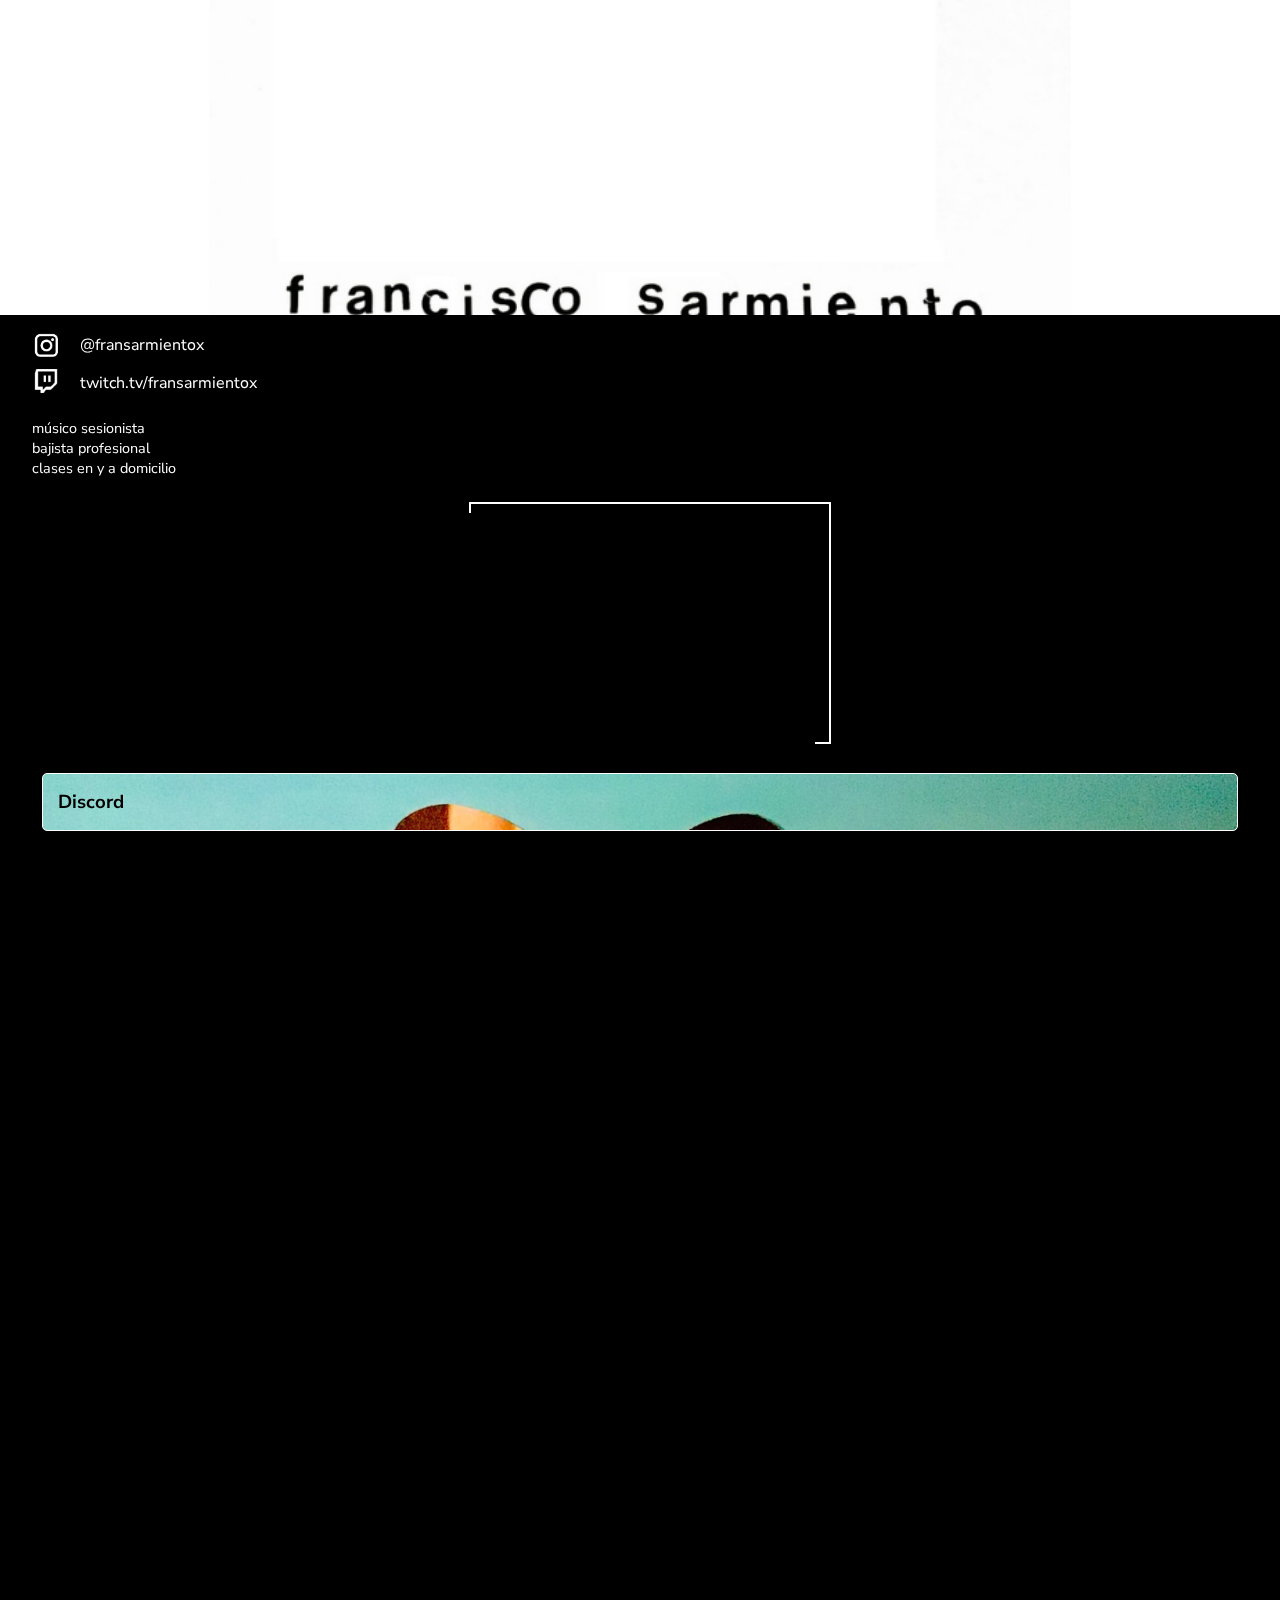
<file: Bassist Portfolio/index.html>
<!DOCTYPE html>
<html lang="en">

<head>
    <meta charset="UTF-8">
    <meta http-equiv="X-UA-Compatible" content="IE=edge">
    <meta name="viewport" content="width=device-width, initial-scale=1.0">
    <title>@fransarmientox</title>
    <link rel="stylesheet" href="styles.css">
    <link rel="stylesheet" href="https://unpkg.com/aos@next/dist/aos.css" />
    <link rel="stylesheet" href="https://cdnjs.cloudflare.com/ajax/libs/font-awesome/5.15.3/css/all.min.css" integrity="sha512-iBBXm8fW90+nuLcSKlbmrPcLa0OT92xO1BIsZ+ywDWZCvqsWgccV3gFoRBv0z+8dLJgyAHIhR35VZc2oM/gI1w==" crossorigin="anonymous" />
    <link rel="preconnect" href="https://fonts.gstatic.com">
    <link href="https://fonts.googleapis.com/css2?family=Nunito+Sans:wght@300&display=swap" rel="stylesheet">
</head>

<body>

    <!-- <div id="app"></div> -->
    <div class="upper-side">
        <div class="back-img">

        </div>

    </div>
    <!-- Upper part -->

    <div class="container-overlay">

        <!-- Bio data -->

        <div class="bio">
            <div class="bio-links" data-aos="fade-left">
                <a href="" class="insta">@fransarmientox</a>
                <a href="" class="twitch">twitch.tv/fransarmientox</a>
            </div>
            <div class="bio-desc" data-aos="fade-right">
                <p class="desc">músico sesionista<br>bajista profesional<br>clases en y a domicilio</p>
            </div>
            <!-- <hr class="solid-up" data-aos="fade-left"> -->
        </div>

        <!-- video -->

        <div class="videoplayer item" data-aos="slide-up" data-aos-once="true">
            <iframe width="360" height="240" src="https://www.youtube.com/embed/pTZGm_xOyg8" title="YouTube video player" frameborder="0" allow="accelerometer; autoplay; clipboard-write; encrypted-media; gyroscope; picture-in-picture" allowfullscreen></iframe></div>



        <!-- LINKS-->

        <div class="faq-container" data-aos="fade-right">
            <div class="faq spoti">
                <h3 class="faq-title">
                    Discord </h3>

                <div class="faq-text">

                </div>

                <button>
                    <i class="fas fa-chevron-down"></i>
                    <i class="fas fa-times"></i>
                </button>
            </div>
        </div>

        <div class="link-doble">
            <div class="dona-patreon">
                <div class="faq-container" data-aos="fade-right">
                    <div class="faq patreon ">
                        <h3 class="faq-title">
                            Patreon </h3>

                        <p class="faq-text">
                            DESCRIPTION A REALIZAR
                        </p>

                        <button>
                        <i class="fas fa-chevron-down"></i>
                        <i class="fas fa-times"></i>
                    </button>
                    </div>
                </div>
            </div>
            <div class="dona-cafe">
                <div class="faq-container" data-aos="fade-right">
                    <div class="faq cafe ">
                        <h3 class="faq-title">
                            Cafecito </h3>
                        <div class="flexcafe">
                            <p class="faq-text">
                                Gracias por ayudarme con tu cafe! me ayudas a seguir generando contenido… Te pongo en los agradecimientos de Youtube!
                            </p>
                        </div>

                        <button>
                        <i class="fas fa-chevron-down"></i>
                        <i class="fas fa-times"></i>
                    </button>
                    </div>
                </div>
            </div>

            <footer class="firma"></footer>




        </div>


        <script src="https://unpkg.com/aos@next/dist/aos.js">
        </script>
        <script src="main.js"></script>
</body>

</html>
</file>
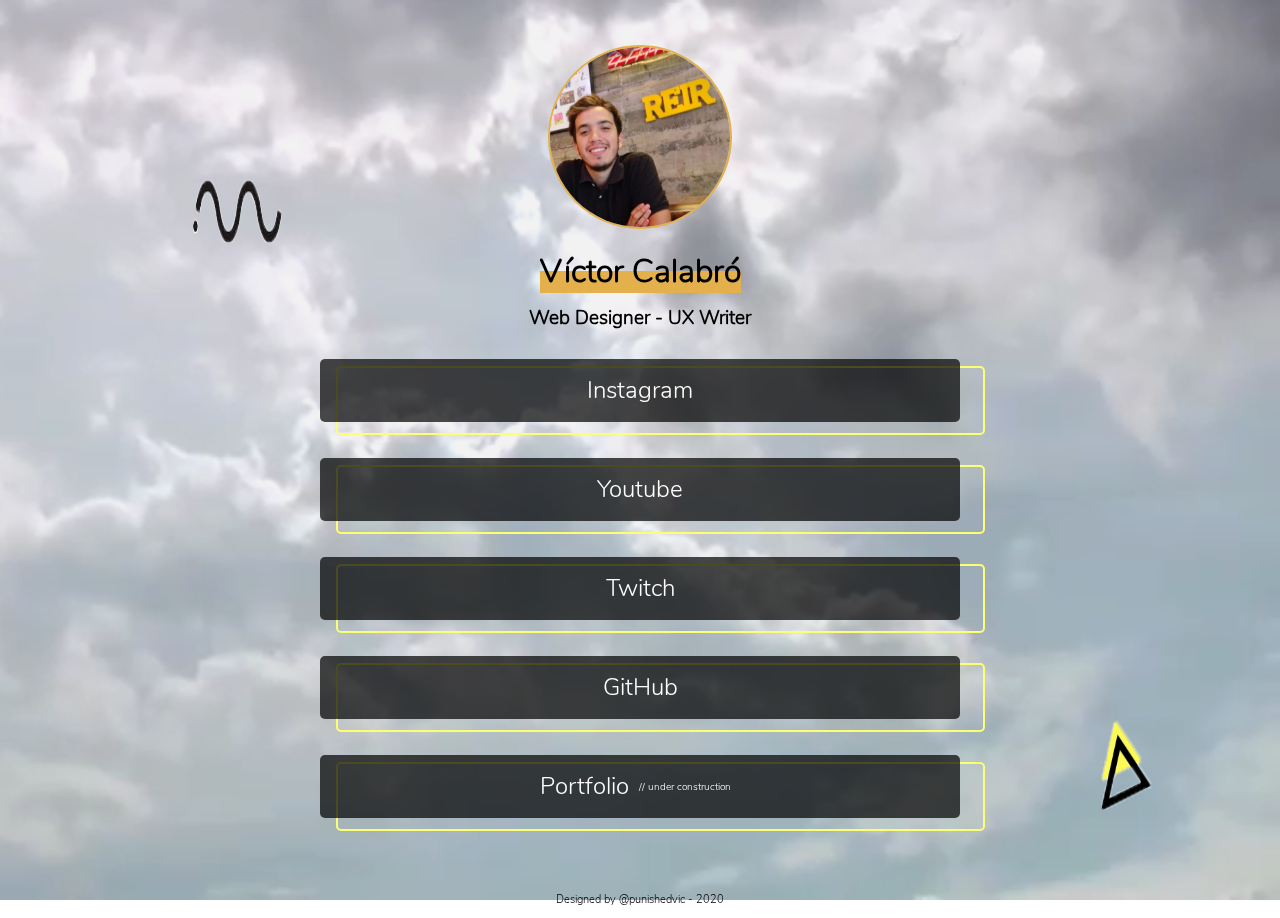
<file: Mis links - only css/index.html>
<!DOCTYPE html>
<html lang="en">

<head>
    <meta charset="UTF-8">
    <meta name="viewport" content="width=device-width, initial-scale=1.0">
    <title>Victor Calabro - Web Artist</title>
    <link rel="stylesheet" href="style.css">
    <link rel="icon" type="image/gif/png" href="./img/logowebOK.png">
</head>

<body>

    <div class="flexcontainer">
        <video autoplay muted loop id="myVideo">
            <source src="./vid/Clouds (1 hour long)_Trim.mp4" type="video/mp4">
          </video>
        <div class="foto">
            <img src="./img/WhatsApp Image 2020-07-24 at 12.11.18 (2).jpeg" alt="photo of Victor Calabro">
            <h1>Víctor Calabró</h1>
            <h2>Web Designer - UX Writer</h2>
        </div>

        <div class="frame">
            <a href="https://www.instagram.com/punishedvic" target="_blank">
                <div class="boton insta">Instagram</div>
            </a>
        </div>
        <div class="frame">
            <a href="https://youtu.be/9MWLndaMY3Y" target="_blank">
                <div class="boton youtube">Youtube</div>
            </a>
        </div>
        <div class="frame">
            <a href="https://www.twitch.tv/punishedvic">
                <div class="boton portfolio">
                    Twitch</div>
            </a>
        </div>
        <div class="frame">
            <a href="https://www.github.com/Punishedvic" target="_blank">
                <div class="boton github">
                    GitHub</div>
            </a>
        </div>
        <div class="frame">
            <a href="" target="">
                <div class="boton face">Portfolio <span>// under construction</span>
                </div>
            </a>
        </div>
    </div>

    <img class="doodle dos" src="./img/doodle2.png" alt="">
    <img class="doodle uno" src="./img/doodle3.png" alt="">

    <footer>
        <p>Designed by @punishedvic - 2020 </p>
    </footer>
</body>

</html>
</file>
<file: Bassist Portfolio/styles.css>
* {
    box-sizing: border-box;
    margin: 0;
    scroll-behavior: smooth;
}

body {
    margin: 0;
    padding: 0;
}

.upper-side {
    display: flex;
}

.back-img {
    margin: 0;
    background-image: url('./assets/img/backfranok.png');
    position: relative;
    align-items: center;
    width: 100vw;
    height: 35vh;
    background-position: center -150px;
    background-size: cover;
    background-repeat: no-repeat;
    background-color: black;
    background-attachment: fixed;
}

.container-overlay {
    background-color: black;
    position: relative;
    max-width: 100vw;
    height: 250vh;
    font-family: 'Nunito Sans', sans-serif;
}

.bio {
    display: flex;
    flex-direction: column;
    justify-content: center;
    align-items: flex-start;
}

.bio-links {
    display: flex;
    flex-direction: column;
    justify-content: center;
    margin: 0.7rem 0 0 2rem;
    color: white;
    font-family: Nunito Sans, sans-serif;
    font-size: 1rem;
    align-items: flex-start;
}

a,
a:focus,
a:active {
    text-decoration: none;
    color: inherit;
    transition: ease-out 0.4s;
    box-shadow: inset 0 0 0 0 white;
}

a:hover {
    text-decoration: none;
    color: black;
    box-shadow: inset 300px 0 0 0 white;
}

.insta {
    padding: 0.5rem;
    background-image: url('./assets/img/ig-icon.png');
    background-repeat: no-repeat;
    background-position: -10px -5px;
    background-size: 3rem;
    width: 100%;
    padding-left: 3rem;
}

.twitch {
    padding: 0.5rem;
    background-image: url('./assets/img/tw-icon.png');
    background-repeat: no-repeat;
    background-position: 2px 5px;
    background-size: 1.5rem;
    padding-left: 3rem;
    width: 100%;
}

.desc {
    color: white;
    padding-left: 2rem;
    margin-top: 1rem;
    font-size: 0.9rem;
    line-height: 20px;
    font-family: Nunito Sans, sans-serif;
}

.solid-up {
    width: 70%;
    margin: 1rem 0 1rem 2rem;
}

.solidus {
    display: flex;
    flex-direction: column;
    justify-content: center;
    align-items: flex-end;
}


/* VIDEO */

.videoplayer {
    display: flex;
    align-items: center;
    justify-content: center;
    margin: 35px 20px 5px 10px;
}

iframe {
    box-shadow: 15px -10px 0 -1px black, 15px -10px 0 1px white;
}


/* LINKSSSSSSSSSSSSSS */

.faq-container {
    width: 95%;
    height: auto;
    margin: 0 auto;
}

.faq {
    background-color: transparent;
    border: 1px solid #ffffff;
    font-family: Nunito Sans, sans-serif;
    color: white;
    border-radius: 5px;
    margin: 20px 10px;
    padding: 15px;
    position: relative;
    overflow: hidden;
    transition: 0.3s ease-in;
}

.faq.active {
    background-color: white;
    box-shadow: 0px 8px 5px rgba(0, 0, 0, 0.41);
    border-radius: 5px;
    height: 50vh;
    color: black;
}

.spoti {
    background-image: url(./assets/img/art2.jpeg);
    background-size: cover;
}

.spoti h3 {
    color: black;
}

.patreon {
    background-image: url(./assets/img/art3.jpeg);
    background-size: cover;
}

.patreon h3 {
    color: black;
}

.patreon.active {
    background-image: url(./assets/img/art3.jpeg);
    background-size: cover;
}

.cafe {
    background-image: url(./assets/img/art1.jpeg);
    background-size: cover;
    background-position: 50px center;
}

.cafe h3 {
    color: black;
}

.cafe.active {
    background-image: url(./assets/img/art1.jpeg);
    background-size: cover;
}

.cafe.active p {
    width: 80%;
    margin: 5px;
    border-radius: 5px;
    color: white;
    padding: 20px;
    font-family: Arial, Helvetica, sans-serif;
    line-height: 25px;
    background-color: rgba(0, 0, 0, 0.877);
}

.flexcafe {
    display: flex;
    flex-direction: column;
    justify-content: center;
    align-items: center;
}

.spoti.active {
    background-image: url(./assets/img/art2.jpeg);
    background-size: cover;
}

.faq.active::before,
.faq.active::after {}

.faq.active::before {
    color: #f0f0f0;
    top: 30px;
    right: -5px;
    transform: rotateY(180deg);
}

.faq-title {
    margin: 0 35px 0 0;
}

.faq-text {
    display: none;
    margin: 30px 10px;
}

.faq.active .faq-text {
    display: block;
}

.faq-toggle {
    background-color: transparent;
    border: 0;
    cursor: pointer;
    display: flex;
    justify-content: center;
    align-items: center;
    font-size: 16px;
    padding: 0;
    position: absolute;
    top: 30px;
    right: 30px;
    height: 30px;
    width: 30px;
}

.faq-toggle:focus {
    outline: 0;
}

.faq-toggle .fa-times {
    display: none;
}

.faq.active .faq-toggle .fa-times {
    display: block;
}

.faq.active .faq-toggle .fa-chevron-down {
    display: none;
}

.faq.active .faq-toggle {
    background-color: #ffffffbb;
    border-radius: 5px;
    color: black;
}
</file>
<file: Mis links - only css/style.css>
@font-face {
    font-family: Nunito;
    src: url(./fonts/Nunito-Light.ttf);
}

@font-face {
    font-family: Poppins;
    src: url(./fonts/Poppins-Light.ttf);
}

body {
    margin: 0;
    padding: 0;
    width: 100%;
    height: 100%;
}

video {
    min-width: 100%;
    min-height: 100%;
    width: auto;
    height: auto;
    position: fixed;
    top: 100%;
    left: 100%;
    transform: translateX(-100%) translateY(-100%);
    z-index: -100;
    background-size: cover;
    filter: brightness(95%);
}

.flexcontainer {
    position: relative;
    display: flex;
    flex-direction: column;
    justify-content: center;
    align-items: center;
}

.flexcontainer a {
    text-decoration: none;
}

.boton {
    height: 7vh;
    width: 50vw;
    margin: 2vh;
    position: relative;
    text-align: center;
    display: flex;
    justify-content: center;
    align-items: center;
    font-size: 1.5em;
    text-decoration: none;
    color: white;
    font-family: Nunito, sans-serif;
    position: relative;
    border-radius: 5px;
    background-color: rgba(0, 0, 0, 0.705);
}

.boton:hover {
    box-shadow: 0px 0px 14px 1px rgba(227, 176, 75, 1);
    box-sizing: border-box;
}

.foto {
    margin-top: 5vh;
    display: flex;
    flex-direction: column;
    justify-content: center;
    align-items: center;
    font-family: Nunito, sans-serif;
    font-size: 1em;
}

h1 {
    background: linear-gradient(180deg, rgba(255, 255, 255, 0) 50%, #e3b04b 50%)
}

.foto img {
    height: 20vh;
    width: 20vh;
    border-radius: 100%;
    border: 2px rgba(227, 176, 75, 1) solid;
}

h2 {
    margin: 0;
    position: relative;
    display: block;
    top: -10px;
    font-size: 1.2em;
    color: black;
}

.uno {
    width: 8vw;
    height: 8vh;
    position: absolute;
    top: 85%;
    right: 10%;
    display: inline-block;
}

.dos {
    width: 13vw;
    height: 5vh;
    position: absolute;
    top: 20%;
    left: 10%;
    display: inline-block;
}

footer {
    display: flex;
    justify-content: center;
    text-align: center;
    font-family: Nunito, Helvetica, sans-serif;
    font-size: 0.7em;
    margin-top: 5vh;
}

.frame {
    position: relative;
}

.frame::before {
    content: '';
    position: absolute;
    top: 25%;
    left: 5%;
    width: 96%;
    height: 70%;
    z-index: -1;
    box-sizing: border-box;
    border: 2px solid rgb(253, 255, 114);
    border-radius: 5px;
}

span {
    padding: 10px;
    font-size: 0.4em;
}

@media only screen and (min-width: 319px) and (max-width: 480px) {
    .uno {
        width: 8vw;
        height: 7vh;
    }
    .dos {
        width: 13vw;
        height: 5vh;
        top: 20%;
        right: 10%;
    }
}

@media only screen and (min-width: 481px) and (max-width: 768px) {
    .uno {
        width: 7vw;
        height: 11vh;
        top: 80%;
    }
    .dos {
        width: 10vw;
        height: 6vh;
        top: 20%;
        left: 15%;
    }
}

@media only screen and (min-width: 769px) and (max-width: 1023px) {
    .uno {
        width: 7vw;
        height: 11vh;
        top: 80%;
    }
    .dos {
        width: 10vw;
        height: 6vh;
        top: 20%;
        left: 15%;
    }
}

@media only screen and (min-width: 1024px) and (max-width: 1279px) {
    .uno {
        width: 5vw;
        height: 10vh;
        top: 80%;
    }
    .dos {
        width: 7vw;
        height: 7vh;
        top: 20%;
        left: 15%;
    }
}

@media only screen and (min-width: 1280px) and (max-width: 1441px) {
    .uno {
        width: 4vw;
        height: 10vh;
        top: 80%;
    }
    .dos {
        width: 7vw;
        height: 7vh;
        top: 20%;
        left: 15%;
    }
}
</file>
